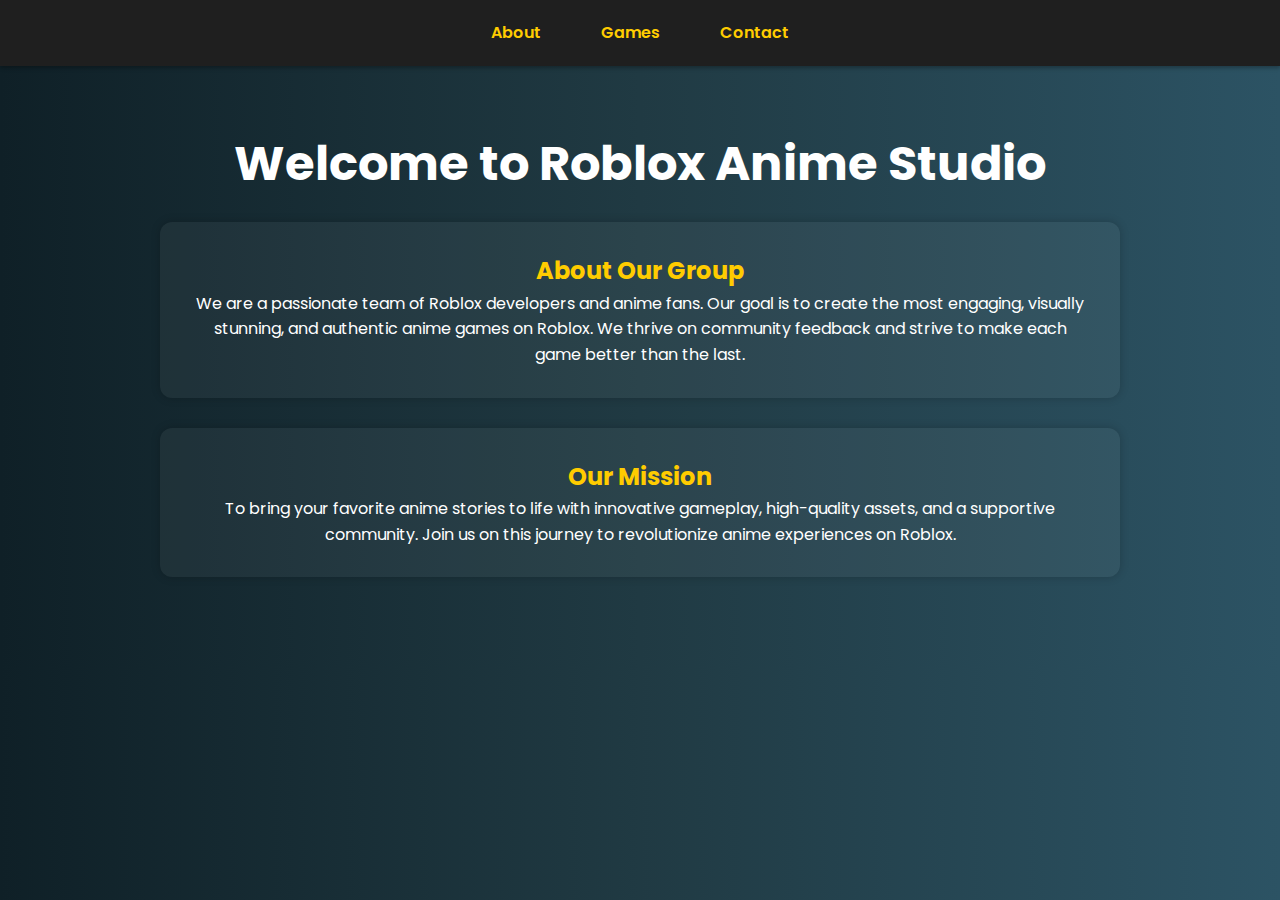
<file: index.html>
<!DOCTYPE html>
<html lang="en">
<head>
  <meta charset="UTF-8" />
  <meta name="viewport" content="width=device-width, initial-scale=1.0" />
  <title>Roblox Anime Studio</title>
  <link href="https://fonts.googleapis.com/css2?family=Poppins:wght@300;600&display=swap" rel="stylesheet">
  <link rel="stylesheet" href="styles.css" />
  <style>
    body {
      font-family: 'Poppins', sans-serif;
      background: linear-gradient(to right, #0f2027, #203a43, #2c5364);
      color: #ffffff;
      margin: 0;
      padding: 0;
      line-height: 1.6;
    }

    nav {
      background-color: #1f1f1f;
      padding: 15px 30px;
      box-shadow: 0 2px 4px rgba(0, 0, 0, 0.3);
      position: sticky;
      top: 0;
      z-index: 1000;
    }

    nav ul {
      list-style-type: none;
      display: flex;
      justify-content: center;
      gap: 30px;
      margin: 0;
      padding: 0;
    }

    nav a {
      color: #ffcc00;
      text-decoration: none;
      font-weight: 600;
      transition: color 0.3s;
    }

    nav a:hover {
      color: #ffffff;
    }

    main {
      padding: 60px 20px;
      max-width: 1000px;
      margin: auto;
      text-align: center;
    }

    h1 {
      font-size: 3rem;
      margin-bottom: 20px;
    }

    h2, h3 {
      color: #ffcc00;
    }

    section {
      background-color: rgba(255, 255, 255, 0.05);
      padding: 30px;
      border-radius: 12px;
      margin-bottom: 30px;
      box-shadow: 0 0 10px rgba(0, 0, 0, 0.2);
    }

    img {
      max-width: 100%;
      border-radius: 10px;
      margin-top: 10px;
    }

    ul {
      padding-left: 0;
      list-style: none;
    }

    li {
      margin: 5px 0;
    }

    form {
      margin-top: 20px;
      display: flex;
      flex-direction: column;
      gap: 15px;
      align-items: center;
    }

    input, textarea {
      width: 100%;
      max-width: 500px;
      padding: 12px;
      border-radius: 6px;
      border: none;
      outline: none;
    }

    button {
      padding: 10px 30px;
      background-color: #ffcc00;
      border: none;
      border-radius: 5px;
      cursor: pointer;
      font-weight: 600;
      transition: background-color 0.3s;
    }

    button:hover {
      background-color: #e6b800;
    }
  </style>
</head>
<body>
  <nav>
    <ul>
      <li><a href="index.html">About</a></li>
      <li><a href="games.html">Games</a></li>
      <li><a href="contact.html">Contact</a></li>
    </ul>
  </nav>

  <main>
    <h1>Welcome to Roblox Anime Studio</h1>
    <section>
      <h2>About Our Group</h2>
      <p>We are a passionate team of Roblox developers and anime fans. Our goal is to create the most engaging, visually stunning, and authentic anime games on Roblox. We thrive on community feedback and strive to make each game better than the last.</p>
    </section>

    <section>
      <h2>Our Mission</h2>
      <p>To bring your favorite anime stories to life with innovative gameplay, high-quality assets, and a supportive community. Join us on this journey to revolutionize anime experiences on Roblox.</p>
    </section>
  </main>
</body>
</html>
</file>
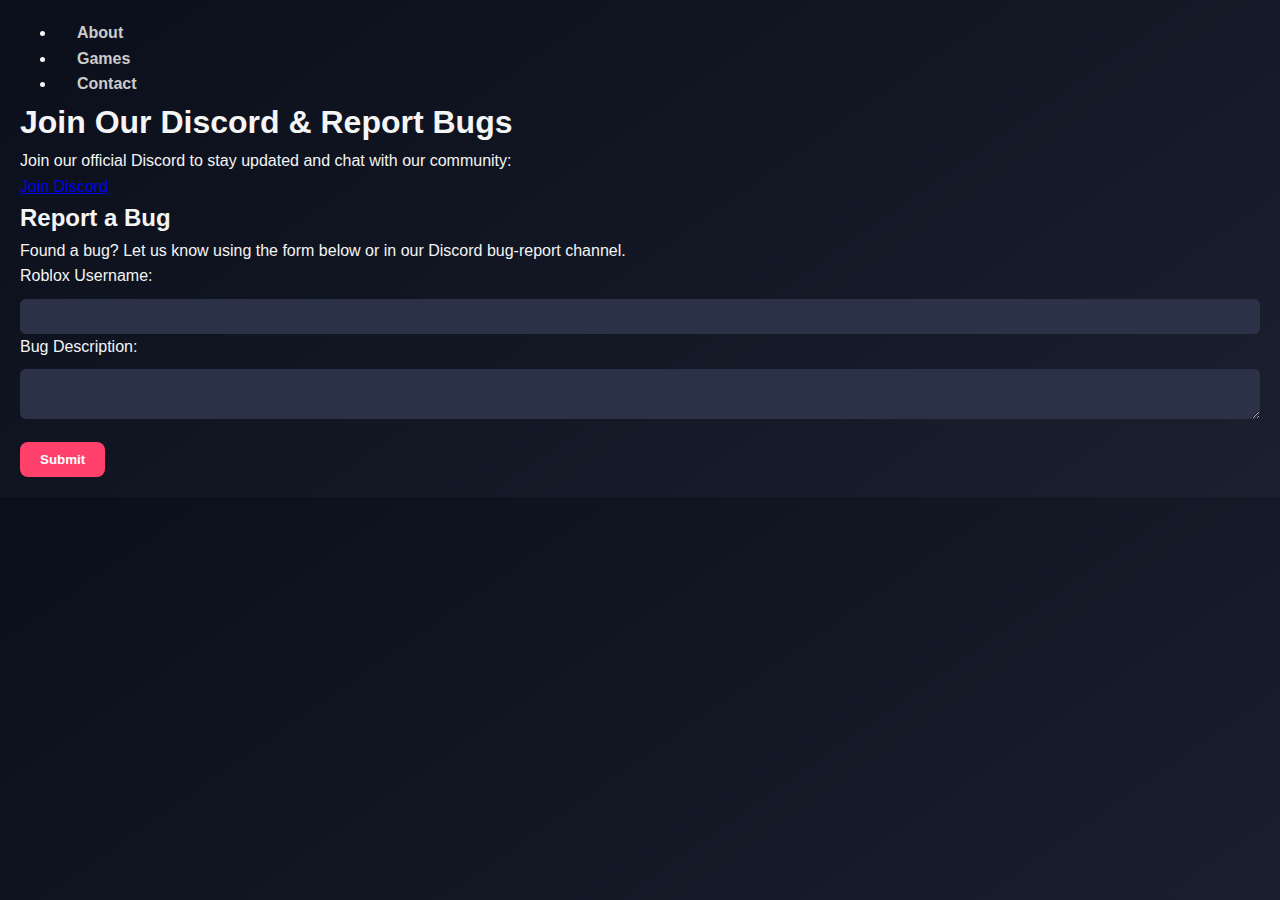
<file: Contact.html>
<!DOCTYPE html>
<html lang="en">
<head>
  <meta charset="UTF-8" />
  <meta name="viewport" content="width=device-width, initial-scale=1.0" />
  <title>Contact & Report Bug</title>
  <link rel="stylesheet" href="styles.css" />
</head>
<body>
  <nav>
    <ul>
      <li><a href="index.html">About</a></li>
      <li><a href="games.html">Games</a></li>
      <li><a href="contact.html">Contact</a></li>
    </ul>
  </nav>

  <main>
    <h1>Join Our Discord & Report Bugs</h1>
    <p>Join our official Discord to stay updated and chat with our community:</p>
    <a href="https://discord.gg/YOURINVITELINK" target="_blank">Join Discord</a>

    <h2>Report a Bug</h2>
    <p>Found a bug? Let us know using the form below or in our Discord bug-report channel.</p>
    <form>
      <label for="username">Roblox Username:</label><br>
      <input type="text" id="username" name="username"><br>

      <label for="bug">Bug Description:</label><br>
      <textarea id="bug" name="bug"></textarea><br>

      <button type="submit">Submit</button>
    </form>
  </main>
</body>
</html>
</file>
<file: styles.css>
* {
  margin: 0;
  padding: 0;
  box-sizing: border-box;
}

body {
  background: linear-gradient(145deg, #0a0f1b, #1c1f2e);
  font-family: 'Segoe UI', sans-serif;
  color: #f5f5f5;
  line-height: 1.6;
  padding: 20px;
}

header {
  background: #121826;
  padding: 20px;
  text-align: center;
  border-radius: 10px;
  margin-bottom: 30px;
  box-shadow: 0 0 15px rgba(0,0,0,0.5);
}

header h1 {
  font-size: 2.5em;
  margin-bottom: 10px;
  background: linear-gradient(to right, #ff416c, #ff4b2b);
  -webkit-background-clip: text;
  -webkit-text-fill-color: transparent;
}

nav a {
  color: #ccc;
  margin: 0 15px;
  text-decoration: none;
  font-weight: bold;
}

nav a:hover {
  color: #fff;
  border-bottom: 2px solid #ff4b2b;
}

.container {
  max-width: 900px;
  margin: auto;
}

.card {
  background: #1f2738;
  padding: 25px;
  margin-bottom: 30px;
  border-radius: 12px;
  box-shadow: 0 4px 15px rgba(0,0,0,0.3);
}

.card h2 {
  margin-bottom: 15px;
  color: #ffce63;
}

ul {
  list-style: inside disc;
  margin-left: 20px;
}

input, textarea {
  width: 100%;
  padding: 10px;
  margin-top: 10px;
  background: #2b3248;
  border: none;
  border-radius: 6px;
  color: white;
}

button, .btn {
  margin-top: 15px;
  padding: 10px 20px;
  background: #ff416c;
  color: white;
  border: none;
  border-radius: 8px;
  cursor: pointer;
  text-decoration: none;
  display: inline-block;
  font-weight: bold;
}

button:hover, .btn:hover {
  background: #ff4b2b;
}

.badge-img {
  width: 80px;
  margin: 10px;
  border-radius: 10px;
}
</file>
